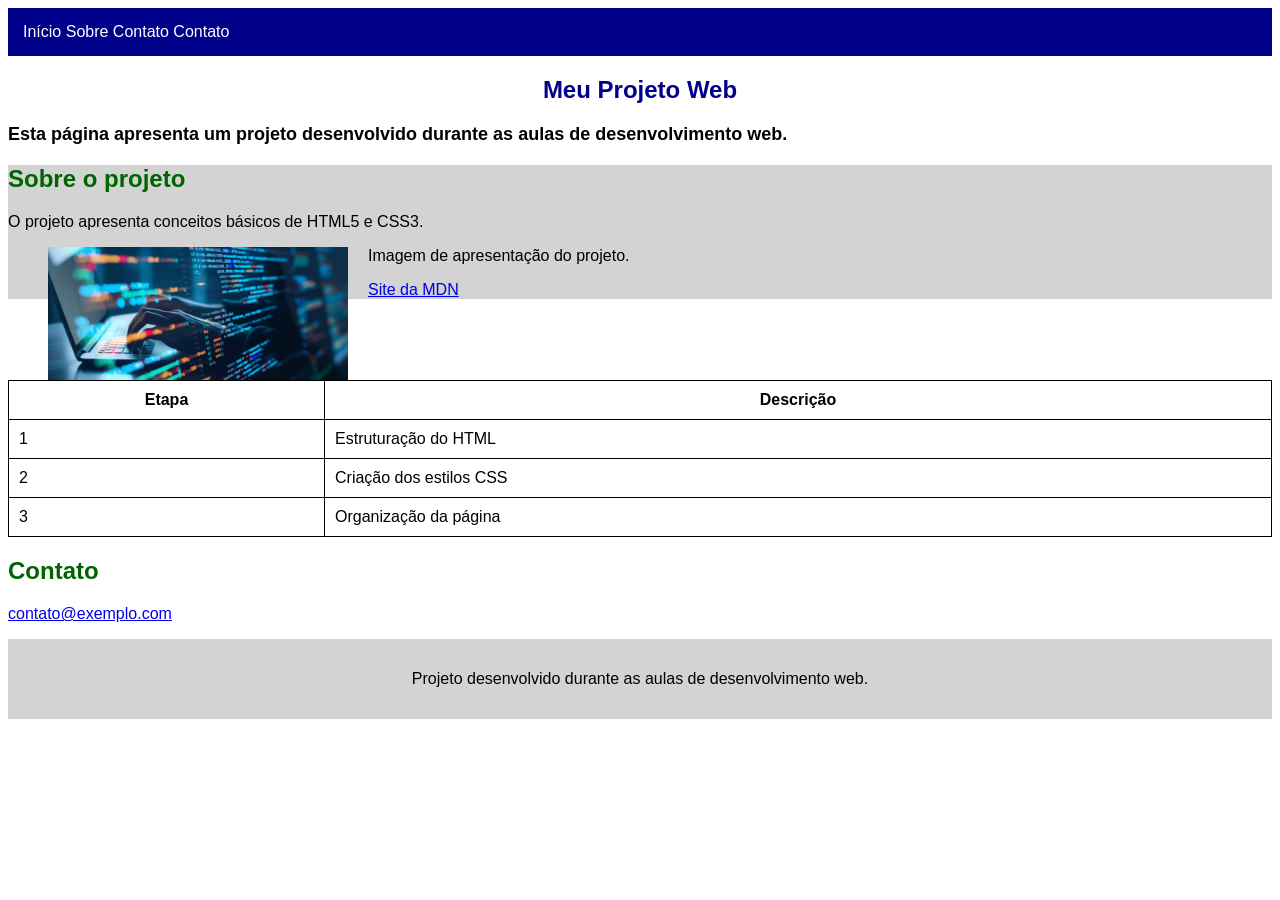
<file: index.html>
<!DOCTYPE html>
<html lang="pt-BR">
<head>
    <meta charset="UTF-8">
    <title>Meu Projeto Web</title>
    <link rel="stylesheet" href="style.css">
</head>
<body>

    <nav>
        <a href="#inicio">Início</a>
        <a href="#sobre">Sobre</a>
        <a href="#contato">Contato</a>
        <a href="contato.html">Contato</a>
    </nav>

    <section id="inicio">
        <h1>Meu Projeto Web</h1>
        <p class="destaque">
            Esta página apresenta um projeto desenvolvido durante as aulas de desenvolvimento web.
        </p>
    </section>

    <section id="sobre">
        <h2>Sobre o projeto</h2>
        <p>
            O projeto apresenta conceitos básicos de HTML5 e CSS3.
        </p>

        <figure>
            <img src="imagens/projeto.jpg"
                alt="Imagem relacionada ao projeto">
                
            <figcaption>
                Imagem de apresentação do projeto.
            </figcaption>
        </figure>

        <a href="https://developer.mozilla.org/pt-BR/docs/Web/HTML">
            Site da MDN
        </a>
    </section>

    <section>
        <table>
            <tr>
                <th>Etapa</th>
                <th>Descrição</th>
            </tr>
            <tr>
                <td>1</td>
                <td>Estruturação do HTML</td>
            </tr>
            <tr>
                <td>2</td>
                <td>Criação dos estilos CSS</td>
            </tr>
            <tr>
                <td>3</td>
                <td>Organização da página</td>
            </tr>
        </table>
    </section>

    <section id="contato">
        <h2>Contato</h2>
        <p>
            <a href="mailto:contato@exemplo.com">
                contato@exemplo.com
            </a>
        </p>
    </section>

    <footer>
        <p>
            Projeto desenvolvido durante as aulas de desenvolvimento web.
        </p>
    </footer>

</body>
</html>
</file>
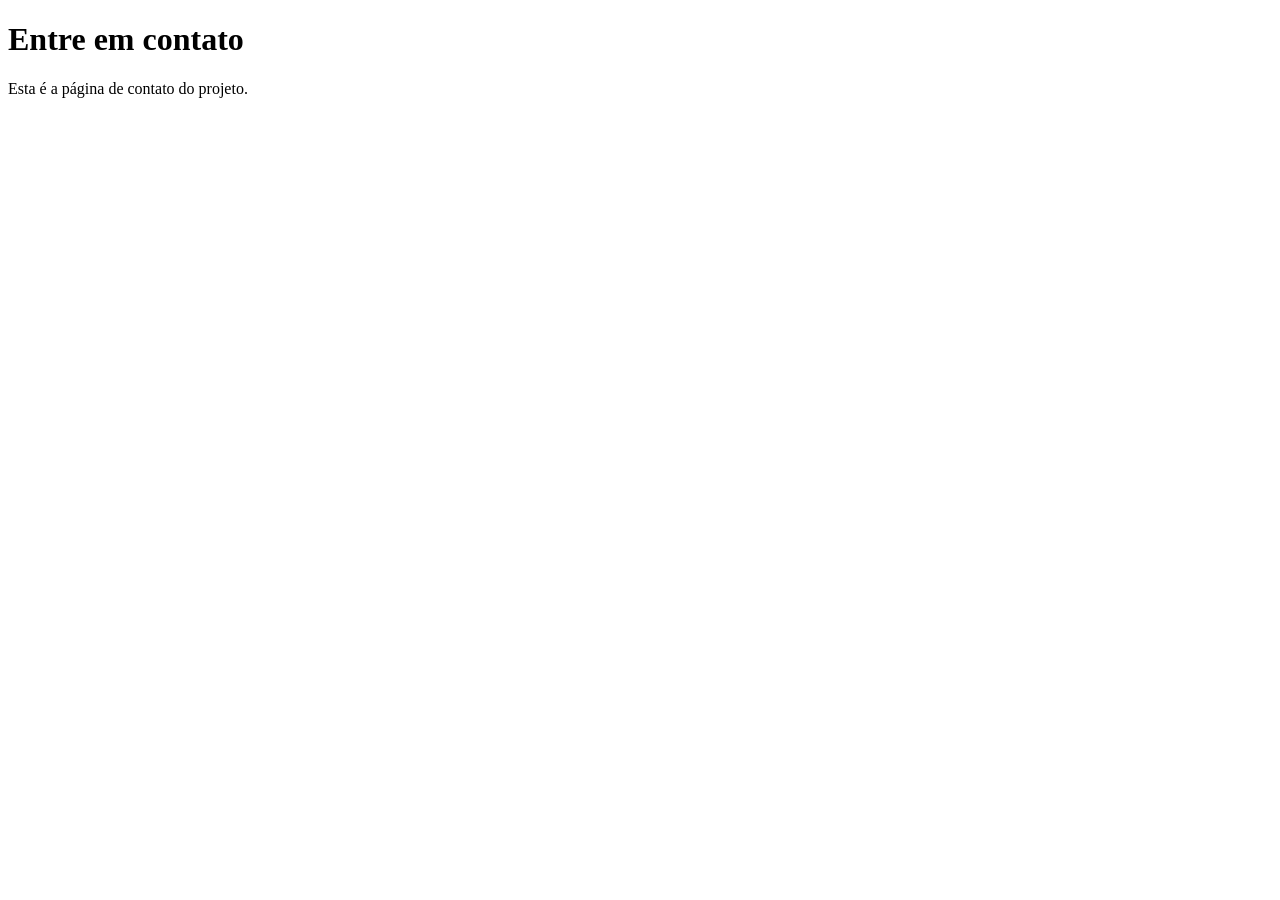
<file: contato.html>
<!DOCTYPE html>
<html lang="pt-BR">
<head>
    <meta charset="UTF-8">
    <title>Contato</title>
</head>
<body>
    <h1>Entre em contato</h1>

    <p>
        Esta é a página de contato do projeto.
    </p>
</body>
</html>
</file>
<file: style.css>
body {
    font-family: Arial, sans-serif;
}

h1 {
    color: darkblue;
    text-align: center;
}

h2, h3 {
    color: darkgreen;
}

.destaque {
    font-size: 18px;
    font-weight: bold;
}

#sobre {
    background-color: lightgray;
}

figure img {
    float: left;
    width: 300px;
    height: auto;
    margin-right: 20px;
}

table {
    width: 100%;
    border-collapse: collapse;
}

th, td {
    border: 1px solid black;
    padding: 10px;
}

nav {
    background-color: darkblue;
    padding: 15px;
}

nav a {
    color: white;
    text-decoration: none;
}

footer {
    background-color: lightgray;
    padding: 15px;
    text-align: center;
}
</file>
